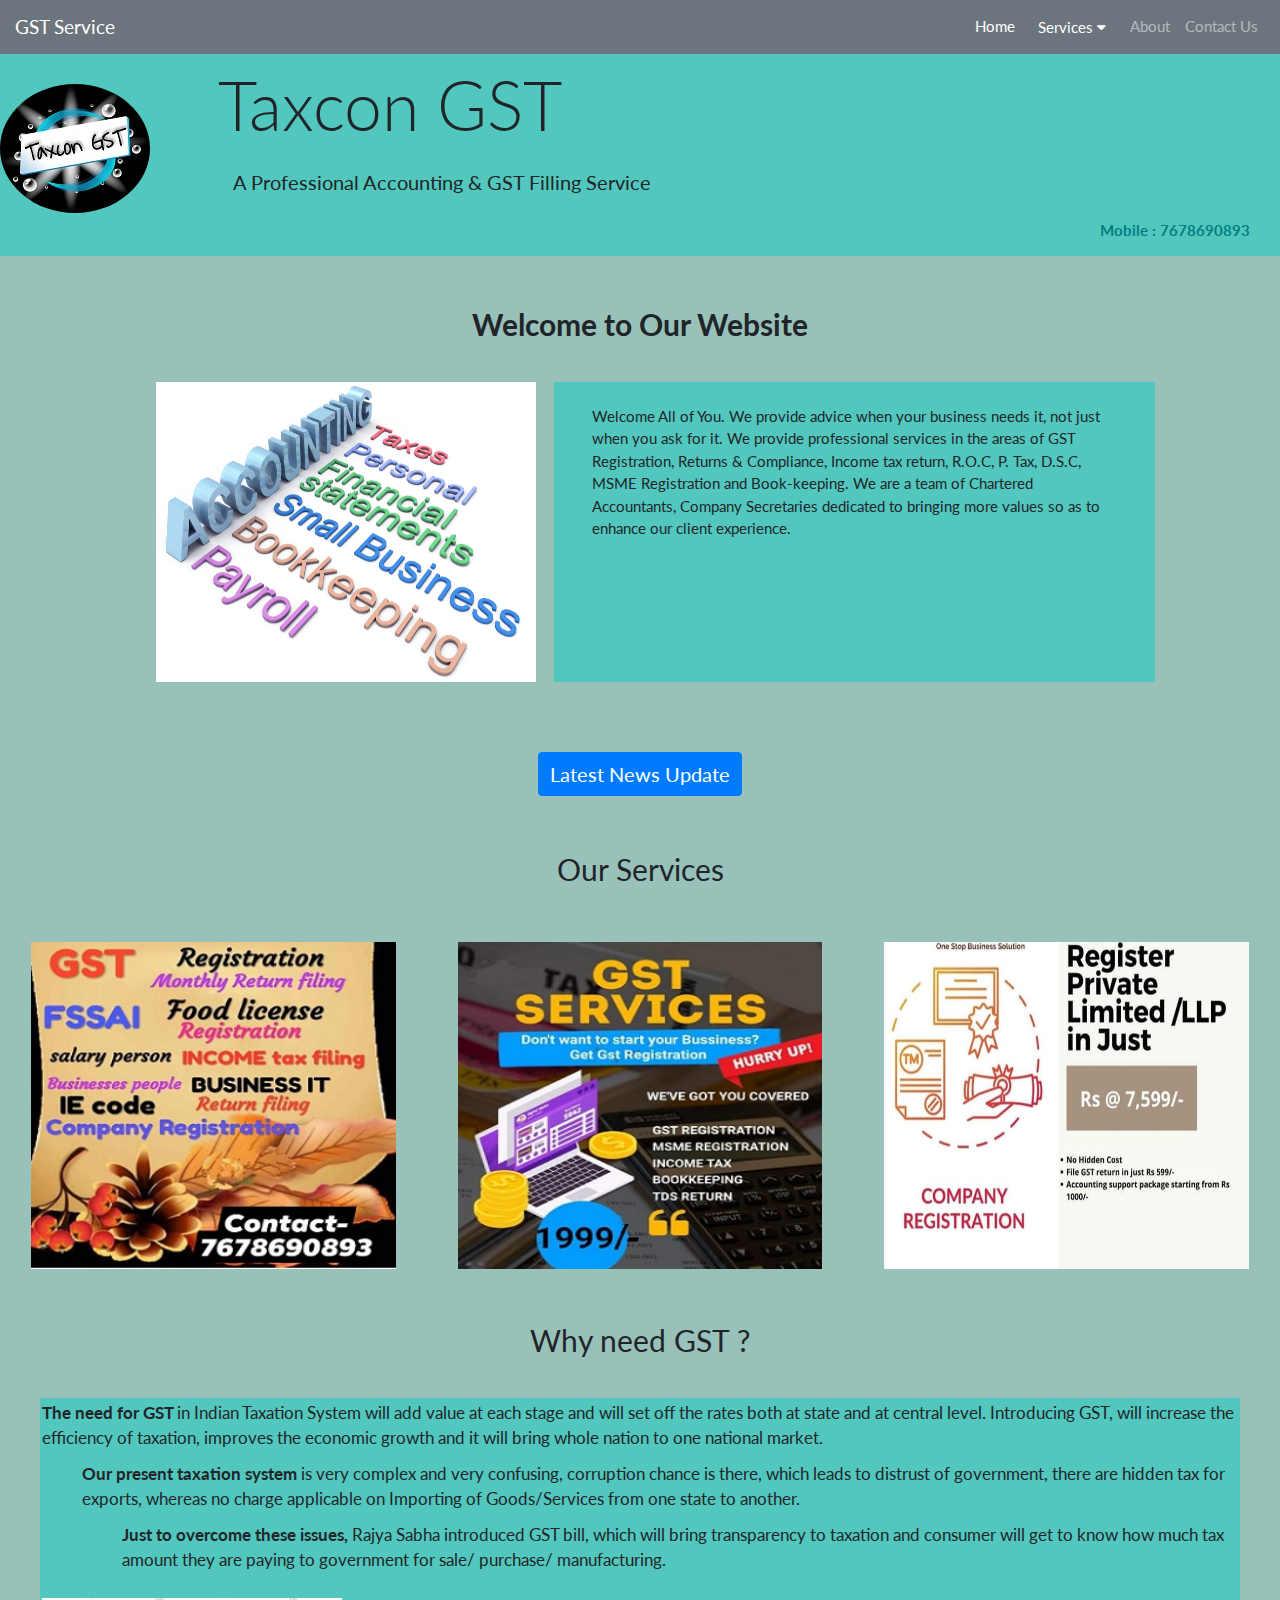
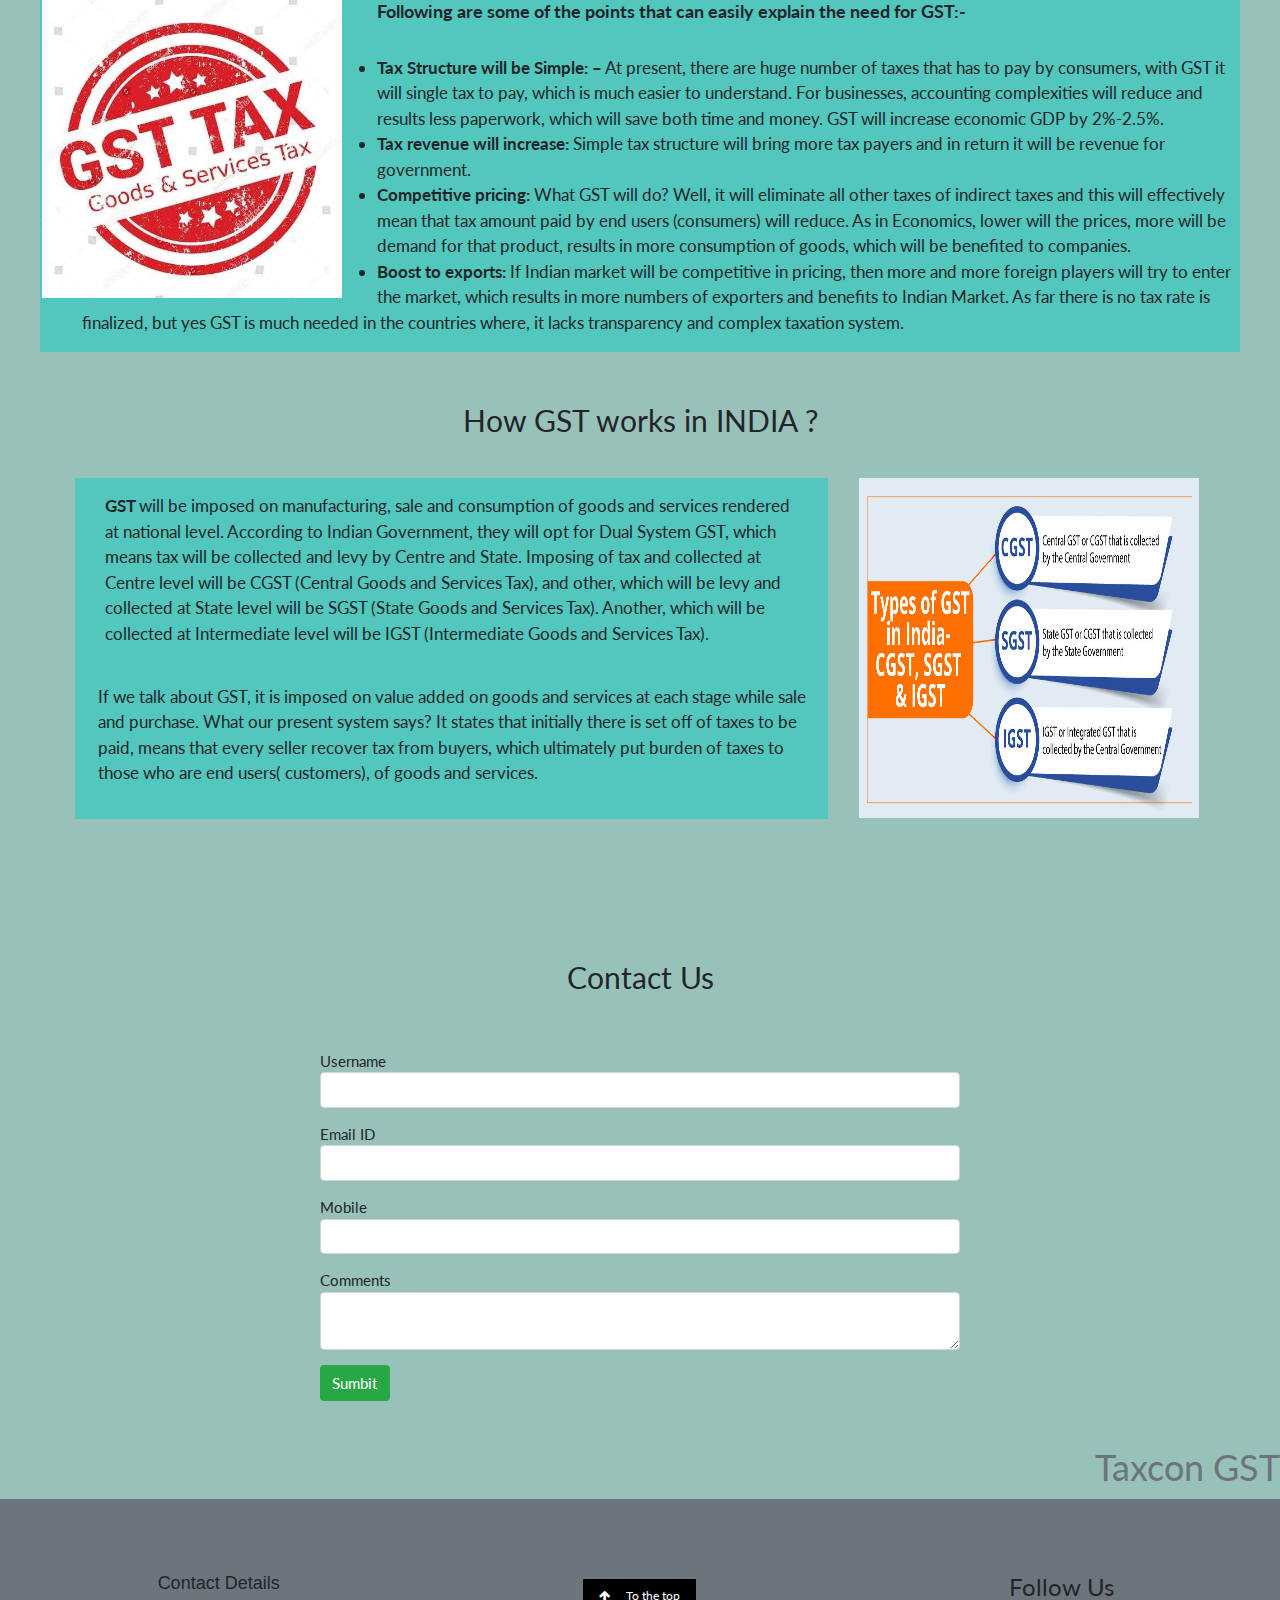
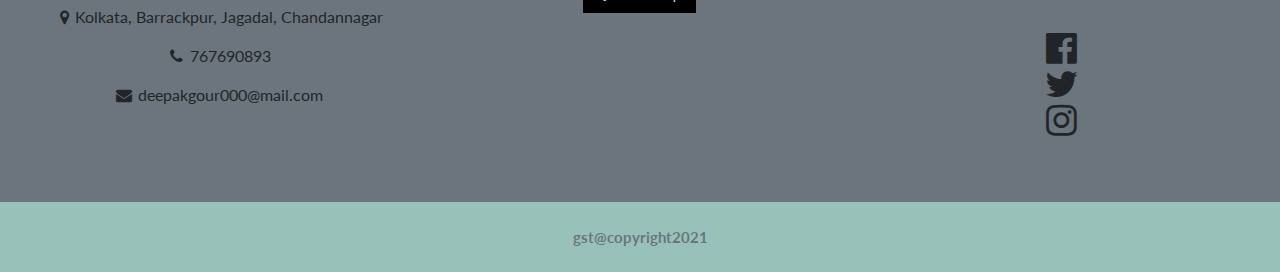
<file: index.html>
<!DOCTYPE html>
<html>
<title>GST Service</title>
<meta charset="UTF-8">
<meta name="viewport" content="width=device-width, initial-scale=1">
<link rel="stylesheet" href="https://maxcdn.bootstrapcdn.com/bootstrap/4.5.2/css/bootstrap.min.css">
<link rel="stylesheet" href="https://www.w3schools.com/w3css/4/w3.css">
<link rel="stylesheet" href="https://fonts.googleapis.com/css?family=Lato">
<link rel="stylesheet" href="https://fonts.googleapis.com/css?family=Montserrat">
<link rel="stylesheet" href="https://cdnjs.cloudflare.com/ajax/libs/font-awesome/4.7.0/css/font-awesome.min.css">
<style>
html,body,h1,h2,h3,h4 {font-family:"Lato", sans-serif}
.mySlides {display:none}
.w3-tag, .fa {cursor:pointer}
.w3-tag {height:15px;width:15px;padding:0;margin-top:6px}
#div1 {animation-timing-function: linear;}
@keyframes mymove {
  from {left: 100px;}
  to {left: 850px;}
}

</style>
<body style="background-color:#98c2b9">

<!-- Links (sit on top) -->
<nav class="navbar navbar-expand-lg navbar-dark bg-secondary">
  <a class="navbar-brand" href="#"> GST Service </a>
  <button class="navbar-toggler" type="button" data-toggle="collapse" data-target="#navbarSupportedContent" aria-controls="navbarSupportedContent" aria-expanded="false" aria-label="Toggle navigation">
    <span class="navbar-toggler-icon"></span>
  </button>

  <div class="collapse navbar-collapse" id="navbarSupportedContent">
    <ul class="navbar-nav ml-auto">
      <li class="nav-item active">
        <a class="nav-link" href="index.html">Home <span class="sr-only">(current)</span></a>
      </li>
      <li class="nav-item">
        <div class="w3-dropdown-hover w3-#6c757d">
          <button class="w3-button" title="Notifications" style="background-color:#6c757d; color:white"> Services <i class="fa fa-caret-down"></i></button>     
          <div class="w3-dropdown-content w3-card-4 w3-bar-block">
            <a href="#" class="w3-bar-item w3-button">GST Registration</a>
            <a href="#" class="w3-bar-item w3-button">Link</a>
            <a href="#" class="w3-bar-item w3-button">Link</a>
          </div>
      </li>
      <li class="nav-item">
        <a class="nav-link" href="#about.php"> About </a>
      </li>
      <li class="nav-item">
        <a class="nav-link" href="#contact.php">Contact Us</a>
      </li>
    </ul>
  <!--  <form class="form-inline my-2 my-lg-0">
      <input class="form-control mr-sm-2" type="search" placeholder="Search" aria-label="Search">
      <button class="btn btn-outline-success my-2 my-sm-0" type="submit">Search</button>
    </form>  -->
  </div>
</nav>



<!-- Content -->
<section style="overflow: hidden;">
<div class="w3-content" style="max-width:1500px; margin-top:0px; margin-bottom:40px">
<div class="row">
    <div class="col-lg-2 col-md-2 col-12" style="background-color:#52c7be; padding-top:30px"> 
        <img src="image/logo.jpeg" class="rounded-circle" >
    </div>
    <div class="col-lg-10 col-md-10 col-12" style="background-color:#52c7be">
            <h1 class="display-3"> Taxcon GST </h1>
            <h4 class="p-3"> A Professional Accounting & GST Filling Service </h4>
            <p class="text-right" style="margin-right:30px; color:teal"><b> Mobile : 7678690893 </b></p>
    </div>
  </div>
</div>
</div>
</section>

<!-- Welcome -->
<section style="overflow: hidden;">
<div style="margin-bottom:40px"> 
  <h2 class="text-center"><b> Welcome to Our Website </b></h2>
</div>
<div class="w3-content" style="max-width:1000px; margin-bottom:40px"> 
  <div class="row"> 
    <div class="col-lg-5 col-md-5 col-12">  
      <div class="w3-container w3-animate-left">
      <img src="image/accounting.jpeg" style="height:300px; width:380px;">
      </div>
    </div>
    <div class="col-sm-7" style="background-color:#52c7be">
      <p class="p-4"> Welcome All of You. We provide advice when your business needs it, not just when you ask for it.  We provide professional services in the areas of GST Registration, Returns & Compliance, Income tax return, R.O.C, P. Tax, D.S.C, MSME Registration and Book-keeping. We are a team of Chartered Accountants, Company Secretaries dedicated to bringing more values so as to enhance our client experience. </p>
    </div>
  </div>
</section>

<!-- latest news -->
<div style="margin-top:30px">
<div class="w3-center">
      <button class="btn btn-primary" style="font-size:20px">Latest News Update</button>
</div>
</div>
</div>

<!-- Services -->
<section>
  <div class="py-5">
      <h2 class="text-center"> Our Services </h2>
  </div>
  
  <div class="container-fluid">
      <div class="row"> 
          <div class="col-lg-4 col-md-4 col-12">
            <div class="w3-container w3-animate-left">
            <img src="image/gst1.jpg" class="img-fluid pb-4" style="width:500px; height:350px">  
            </div>
          </div>
          <div class="col-lg-4 col-md-4 col-12">
            <div class="w3-container w3-animate-top">
            <img src="image/gst3.jpg" class="img-fluid pb-4" style="width:500px; height:350px">    
            </div>
          </div>
          <div class="col-lg-4 col-md-4 col-12">
            <div class="w3-container w3-animate-right">
            <img src="image/gst2.jpg" class="img-fluid pb-4" style="width:500px; height:350px">  
            </div>
          </div>
      </div>
  </div>
</section>


<!-- Need -->
<section>
<div style="margin-top:30px; margin-bottom:40px">
        <h2 class="text-center"> Why need GST ? </h2>
</div>
<div class="w3-content" style="max-width:1200px; margin-bottom:40px; border: 2px solid #52c7be; background:#52c7be"> 
<p style="margin-bottom:10px; font-size:17px"> <b>The need for GST </b> in Indian Taxation System will add value at each stage and will set off the rates both at state and at central level. Introducing GST, will increase the efficiency of taxation, improves the economic growth and it will bring whole nation to one national market. </p> 
<p style="margin-bottom:10px; margin-left:40px; font-size:17px"> <b> Our present taxation system </b> is very complex and very confusing, corruption chance is there, which leads to distrust of government, there are hidden tax for exports, whereas no charge applicable on Importing of Goods/Services from one state to another. </p>
<p style="margin-bottom:10px; margin-left:80px; font-size:17px"> <b>Just to overcome these issues,</b> Rajya Sabha introduced GST bill, which will bring transparency to taxation and consumer will get to know how much tax amount they are paying to government for sale/ purchase/ manufacturing. </p>
<p class="py-3" style="font-size:18px">
  <img src="image/gsttag.jpeg" alt="gst" style="width:300px;height:300px;margin-right:35px; float:left">
    <b>Following are some of the points that can easily explain the need for GST:-</b>  </br>
    <ul>
      <li style="font-size:17px"><b>Tax Structure will be Simple: –</b> At present, there are huge number of taxes that has to pay by consumers, with GST it will single tax to pay, which is much easier to understand. For businesses, accounting complexities will reduce and results less paperwork, which will save both time and money. GST will increase economic GDP by 2%-2.5%. </br> </li>

 

      <li style="font-size:17px"> <b>Tax revenue will increase:</b> Simple tax structure will bring more tax payers and in return it will be revenue for government.</br> </li>

      <li style="font-size:17px"> <b> Competitive pricing:</b> What GST will do? Well, it will eliminate all other taxes of indirect taxes and this will effectively mean that tax amount paid by end users (consumers) will reduce. As in Economics, lower will the prices, more will be demand for that product, results in more consumption of goods, which will be benefited to companies.</br> </li>

      <li style="font-size:17px"> <b>Boost to exports: </b>If Indian market will be competitive in pricing, then more and more foreign players will try to enter the market, which results in more numbers of exporters and benefits to Indian Market. As far there is no tax rate is finalized, but yes GST is much needed in the countries where, it lacks transparency and complex taxation system.</br> </li>
    </ul>
</p>
</div>
</section>

<!-- gst works -->
<section style="overflow: hidden;">
<div style="margin-top:10px; margin-bottom:40px">
        <h2 class="text-center"> How GST works in INDIA ? </h2>
</div>
<div class="w3-content" style="max-width: 1100px; margin-bottom:40px"> 
  <div class="row"> 
    <div class="col-lg-8 col-md-8 col-12" style="background-color:#52c7be">
      <p class="p-3" style="font-size:17px"> <b>GST </b> will be imposed on manufacturing, sale and consumption of goods and services rendered at national level. According to Indian Government, they will opt for Dual System GST, which means tax will be collected and levy by Centre and State. Imposing of tax and collected at Centre level will be CGST (Central Goods and Services Tax), and other, which will be levy and collected at State level will be SGST (State Goods and Services Tax). Another, which will be collected at Intermediate level will be IGST (Intermediate Goods and Services Tax).  </p> </p>
      <p class="p-2" style="font-size:17px">  If we talk about GST, it is imposed on value added on goods and services at each stage while sale and purchase. What our present system says? It states that initially there is set off of taxes to be paid, means that every seller recover tax from buyers, which ultimately put burden of taxes to those who are end users( customers), of goods and services. </p>
    </div>
    <div class="col-lg-4 col-md-4 col-12"> 
      <div class="w3-container w3-animate-right">
        <img src="image/work.jpeg" style="height:340px; width:340px; margin-right: 80px;">
      </div>
    </div>
  </div>
</section>

  <!-- contact us -->
  <section class="my-5">
    <div id="contact us" class="py-5">
        <h2 class="text-center"> Contact Us </h2>
    </div>
    <div class="w-50 m-auto">
      <form action="userinfo.php" method="post">
        <div class="form-group">
          <lable>Username</lable>
          <input type="text" name="user" autocomplete="off" class="form-control">
        </div>
        <div class="form-group">
          <lable>Email ID</lable>
          <input type="text" name="email" autocomplete="off" class="form-control">
        </div>
        <div class="form-group">
          <lable>Mobile</lable>
          <input type="text" name="mobile" autocomplete="off" class="form-control">
        </div>
        <div class="form-group">
          <lable>Comments</lable>
          <textarea class="form-control" name="comments"> </textarea>
        </div>
        <button type="submit" class="btn btn-success">Sumbit</button>
      </form>
    </div>
</section>

<h1 style="text-align:right; color:#6c757d"> Taxcon GST </h1> 

<!-- footer -->
 <footer class="w3-padding-64 w3-small" id="footer" style="background-color: #6c757d;">
    <div class="w3-row-padding">  
        <div class="w3-col s4 w3-center">
            <h5>Contact Details</h5>
            <p style="font-size:16px"><i class="fa fa-fw fa-map-marker"></i>Kolkata, Barrackpur, Jagadal, Chandannagar</p>
            <p style="font-size:16px"><i class="fa fa-fw fa-phone"></i> 767690893 </p>
            <p style="font-size:16px"><i class="fa fa-fw fa-envelope"></i> deepakgour000@mail.com</p>
          </div>
          <div class="w3-col s4 w3-center"> 
          <a href="#" class="w3-button w3-black w3-margin"><i class="fa fa-arrow-up w3-margin-right"></i>To the top</a>
          </div>
          <div class="w3-col s4 w3-center">
            <h3>Follow Us</h3> <br>
            <a href="#"><i class="fa fa-facebook-official w3-hover-opacity w3-xxlarge"></i></a> <br>
            <a href="#"><i class="fa fa-twitter w3-hover-opacity w3-xxlarge"></i></a> <br>
            <a href="#"><i class="fa fa-instagram w3-hover-opacity w3-xxlarge"></i></a>
          </div>
    </div>
</footer>   

    
  <div class="w3-#fada5e w3-padding-24" style="text-align:center; color:#6c757d"><b>gst@copyright2021</b></div>

 














<!-- service -->
<script>
function onClick(element) {
  document.getElementById("img01").src = element.src;
  document.getElementById("modal01").style.display = "block";
}
</script>

<script src="https://ajax.googleapis.com/ajax/libs/jquery/3.5.1/jquery.min.js"></script>
  <script src="https://cdnjs.cloudflare.com/ajax/libs/popper.js/1.16.0/umd/popper.min.js"></script>
  <script src="https://maxcdn.bootstrapcdn.com/bootstrap/4.5.2/js/bootstrap.min.js"></script>

  </body>
</html>
</file>
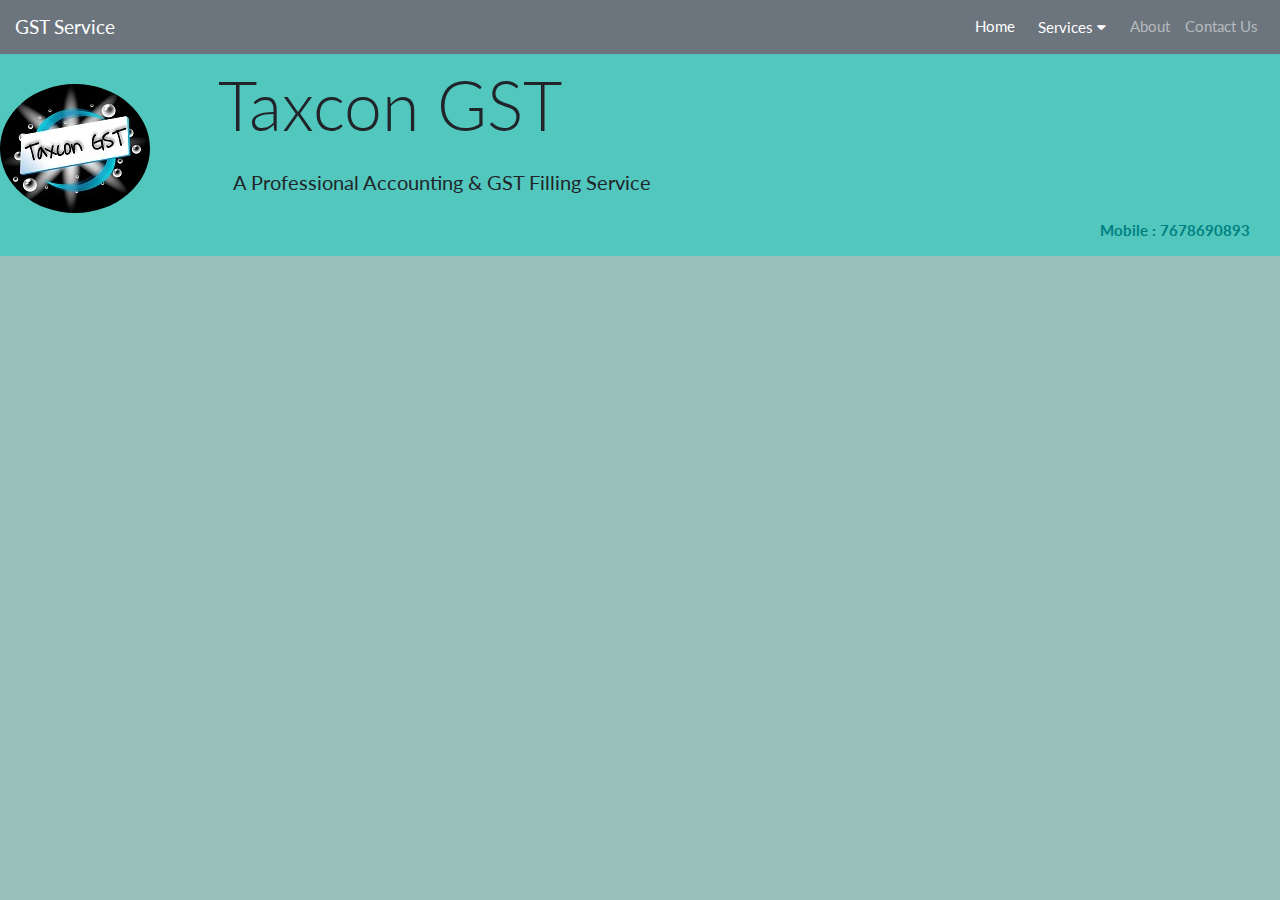
<file: gst_registration.html>
<!DOCTYPE html>
<html>
<title>GST Service</title>
<meta charset="UTF-8">
<meta name="viewport" content="width=device-width, initial-scale=1">
<link rel="stylesheet" href="https://maxcdn.bootstrapcdn.com/bootstrap/4.5.2/css/bootstrap.min.css">
<link rel="stylesheet" href="https://www.w3schools.com/w3css/4/w3.css">
<link rel="stylesheet" href="https://fonts.googleapis.com/css?family=Lato">
<link rel="stylesheet" href="https://fonts.googleapis.com/css?family=Montserrat">
<link rel="stylesheet" href="https://cdnjs.cloudflare.com/ajax/libs/font-awesome/4.7.0/css/font-awesome.min.css">
<style>
html,body,h1,h2,h3,h4 {font-family:"Lato", sans-serif}
.mySlides {display:none}
.w3-tag, .fa {cursor:pointer}
.w3-tag {height:15px;width:15px;padding:0;margin-top:6px}
</style>

<body style="background-color:#98c2b9"> 

    <!-- Links (sit on top) -->
  <nav class="navbar navbar-expand-lg navbar-dark bg-secondary">
      <a class="navbar-brand" href="#"> GST Service </a>
      <button class="navbar-toggler" type="button" data-toggle="collapse" data-target="#navbarSupportedContent" aria-controls="navbarSupportedContent" aria-expanded="false" aria-label="Toggle navigation">
        <span class="navbar-toggler-icon"></span>
      </button>
    
      <div class="collapse navbar-collapse" id="navbarSupportedContent">
        <ul class="navbar-nav ml-auto">
          <li class="nav-item active">
            <a class="nav-link" href="index.html">Home <span class="sr-only">(current)</span></a>
          </li>
          <li class="nav-item">
            <div class="w3-dropdown-hover w3-#6c757d">
              <button class="w3-button" title="Notifications" style="background-color:#6c757d; color:white"> Services <i class="fa fa-caret-down"></i></button>     
              <div class="w3-dropdown-content w3-card-4 w3-bar-block">
                <a href="gst_registration.html" class="w3-bar-item w3-button">GST Registration</a>
                <a href="#" class="w3-bar-item w3-button">Link</a>
                <a href="#" class="w3-bar-item w3-button">Link</a>
              </div>
          </li>
          <li class="nav-item">
            <a class="nav-link" href="#about.php"> About </a>
          </li>
          <li class="nav-item">
            <a class="nav-link" href="#contact.php">Contact Us</a>
          </li>
        </ul>   
      <!--  <form class="form-inline my-2 my-lg-0">
          <input class="form-control mr-sm-2" type="search" placeholder="Search" aria-label="Search">
          <button class="btn btn-outline-success my-2 my-sm-0" type="submit">Search</button>
        </form>  -->
     </div>
    </nav>   
    
    
    
    <!-- Content -->
   <section style="overflow: hidden;">
    <div class="w3-content" style="max-width:1500px; margin-top:0px; margin-bottom:40px">
    <div class="row">
        <div class="col-lg-2 col-md-2 col-12" style="background-color:#52c7be; padding-top:30px"> 
            <img src="image/logo.jpeg" class="rounded-circle" >
        </div>
        <div class="col-lg-10 col-md-10 col-12" style="background-color:#52c7be">
                <h1 class="display-3"> Taxcon GST </h1>
                <h4 class="p-3"> A Professional Accounting & GST Filling Service </h4>
                <p class="text-right" style="margin-right:30px; color:teal"><b> Mobile : 7678690893 </b></p>
        </div>
      </div>
    </div>
    </div>
    </section>  














    <!-- service -->
 <script>
    function onClick(element) {
      document.getElementById("img01").src = element.src;
      document.getElementById("modal01").style.display = "block";
    }
    </script>
    
    <script src="https://ajax.googleapis.com/ajax/libs/jquery/3.5.1/jquery.min.js"></script>
      <script src="https://cdnjs.cloudflare.com/ajax/libs/popper.js/1.16.0/umd/popper.min.js"></script>
      <script src="https://maxcdn.bootstrapcdn.com/bootstrap/4.5.2/js/bootstrap.min.js"></script>
    
      </body>
    </html>
</file>
